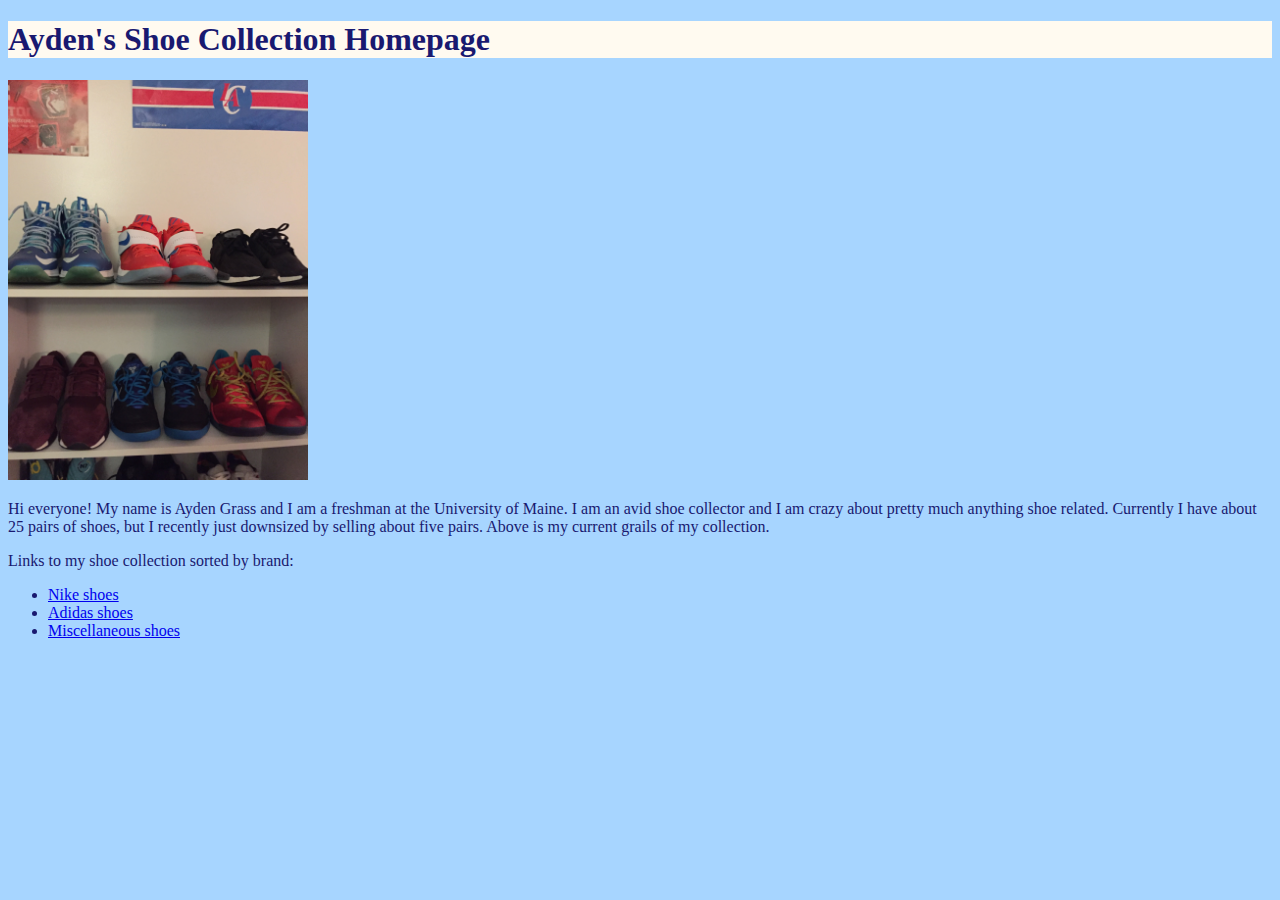
<file: index.html>
<!DOCTYPE html>
<html>
<head>
<title>Ayden's Shoe collection</title>
    <h1>Ayden's Shoe Collection Homepage</h1>
     <link href="style.css" rel="stylesheet"
</head>
<body>
<img src="IMG_0813.jpg" width="300">
<p> Hi everyone! My name is Ayden Grass and I am a freshman at the University of Maine.
    I am an avid shoe collector and I am crazy about
    pretty much anything shoe related. Currently I have about 25 pairs of shoes, but I recently just downsized by selling about five pairs.
    Above is my current grails of my collection.
<p>
    Links to my shoe collection sorted by brand:
<p/>
<ul>
    <li><a href="Nike%20shoes.html">Nike shoes</a>
    <li><a href="AdidasShoes.html">Adidas shoes</a>
    <li><a href="Miscellaneous%20Shoes.html">Miscellaneous shoes</a>
</ul>



</body>
</html>


<header
</file>
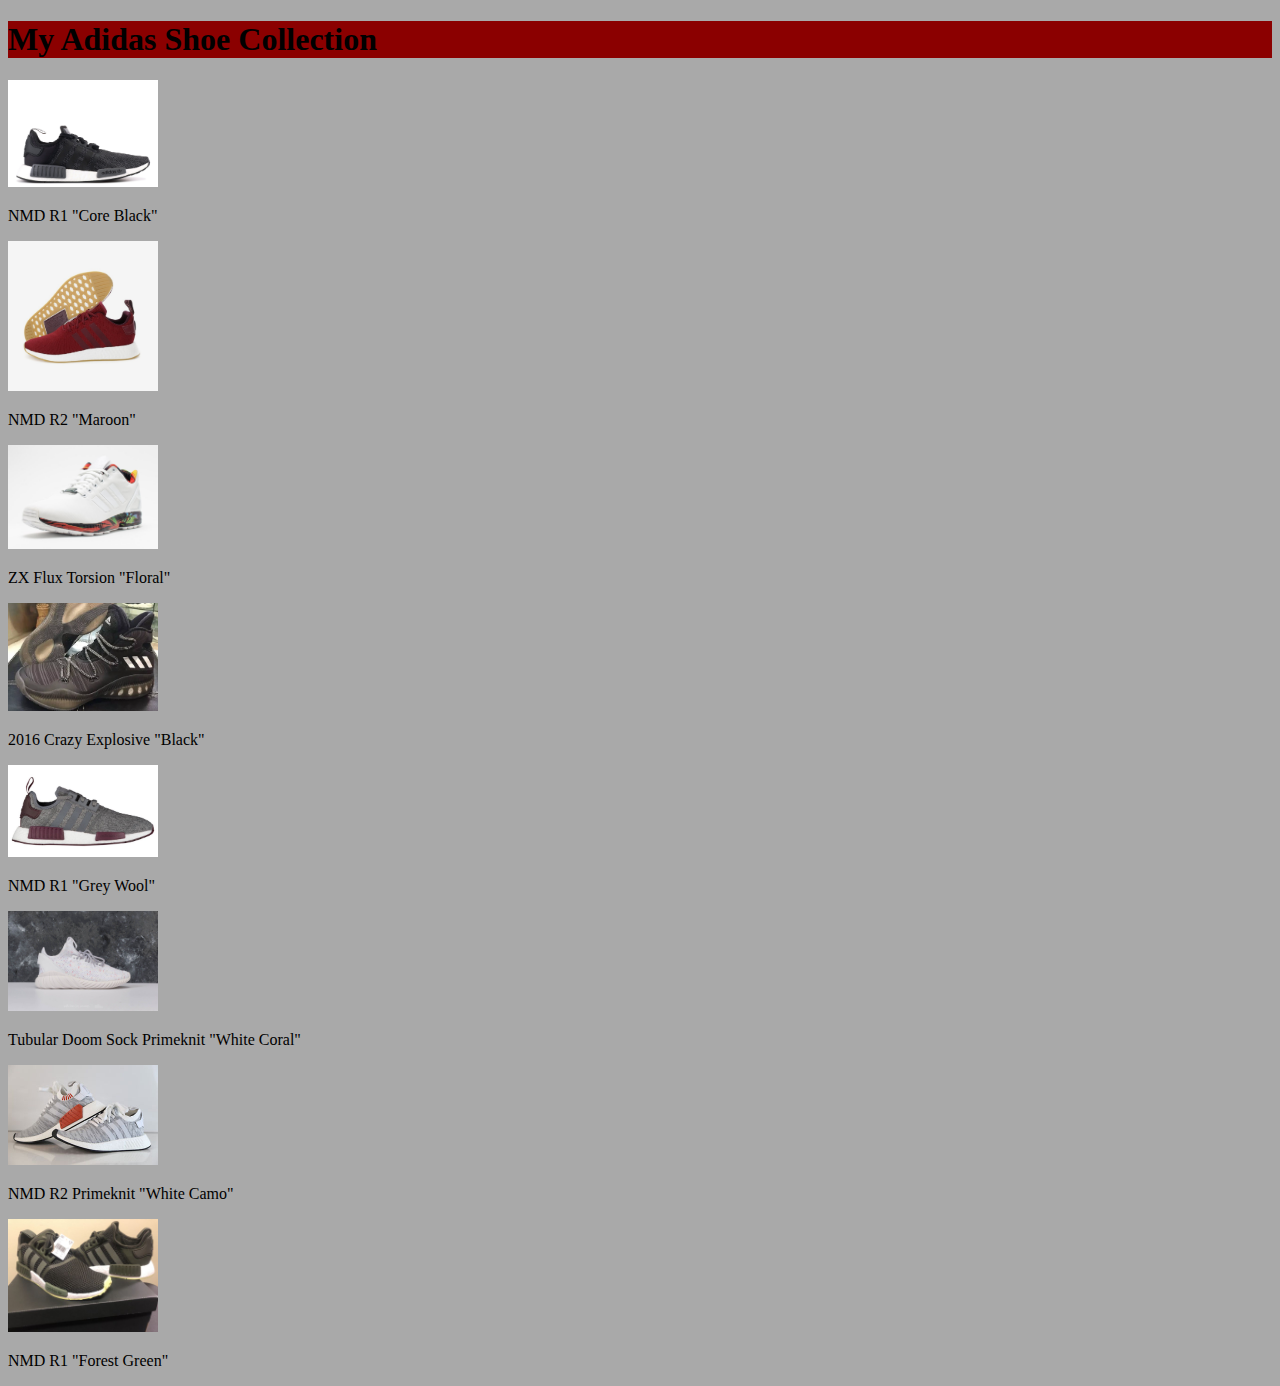
<file: AdidasShoes.html>
<!DOCTYPE html>
<html lang="en">
<head>
    <meta charset="UTF-8">
    <title>Ayden's Adidas Shoe Collection</title>
    <h1>My Adidas Shoe Collection</h1>
    <link href="styles.css" rel="stylesheet"
</head>
<body>
<p>
    <img src="802974_01.jpg" width="150"
</p>
<p>
    NMD R1 "Core Black"
</p>
<p>
    <img src="4059319333466_normal_0020_1024x1024.jpg" width="150"
</p>
<p>
NMD R2 "Maroon"
</p>
<p>
    <img src="adiads-zx-flux-printed-sole-floral-01.jpg" width="150"
</p>
<p>
ZX Flux Torsion "Floral"
</p>
<p>
    <img src="adidas-Crazy-Explosive-Black-White.png" width="150"
</p>
<p>
2016 Crazy Explosive "Black"
</p>
<p>
    <img src="adidas-nmd-r1-grey-wool-1.jpg" width="150"
</p>
<p>
NMD R1 "Grey Wool"
</p>
<p>
    <img src="adidas-tubular-doom-sock-primeknit-ftw-white-grey-three-collegiate-burgundy.jpg" width="150"
</p>
<p>
Tubular Doom Sock Primeknit "White Coral"
</p>
<p>
    <img src="s-l300-1.jpg" width="150"
</p>
<p>
NMD R2 Primeknit "White Camo"
</p>
<p>
    <img src="s-l640-1.jpg" width="150"
</p>
<p>
NMD R1 "Forest Green"
</p>
</body>
</html>
</file>
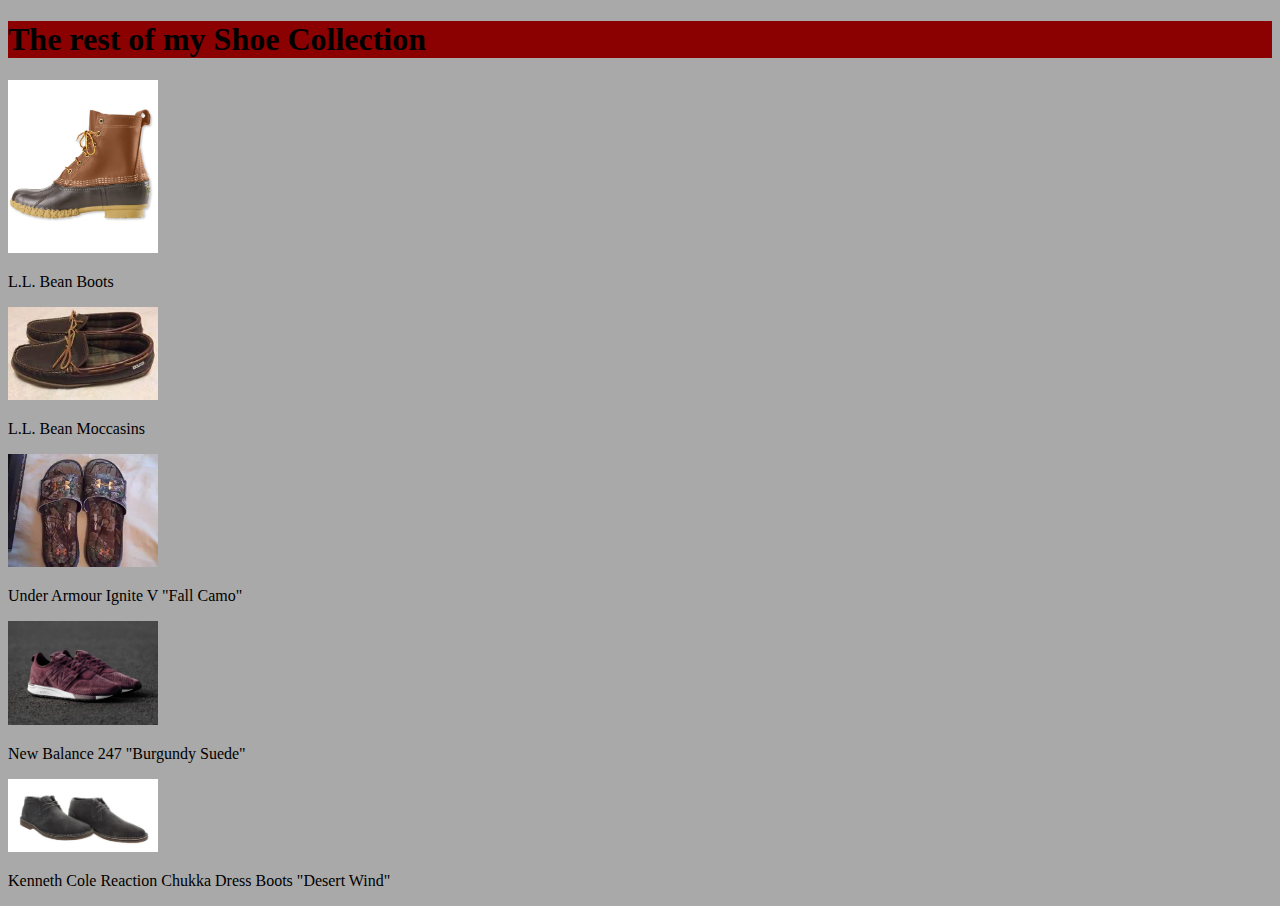
<file: Miscellaneous Shoes.html>
<!DOCTYPE html>
<html lang="en">
<head>
    <meta charset="UTF-8">
    <title>Ayden's Miscellaneous Shoe Collection</title>
    <h1>The rest of my Shoe Collection</h1>
    <link href="styles.css" rel="stylesheet"
</head>
<body>
<p>
    <IMG src="175052_0_45.jpg" width="150"
</p>
<p>
L.L. Bean Boots
</p>
<p>
    <img src="download.jpg" width="150"
</p>
<p>
L.L. Bean Moccasins
</p>
<p>
    <img src="hqdefault.jpg" width="150"
</p>
<p>
Under Armour Ignite V "Fall Camo"
</p>
<p>
    <img src="new-balance-247-burgundy-suede-696x485.jpg" width="150"
</p>
<p>
New Balance 247 "Burgundy Suede"
</p>
<p>
    <img src="s-l640-2.jpg" width="150"
</p>
<p>
Kenneth Cole Reaction Chukka Dress Boots "Desert Wind"
</p>
</body>
</html>
</file>
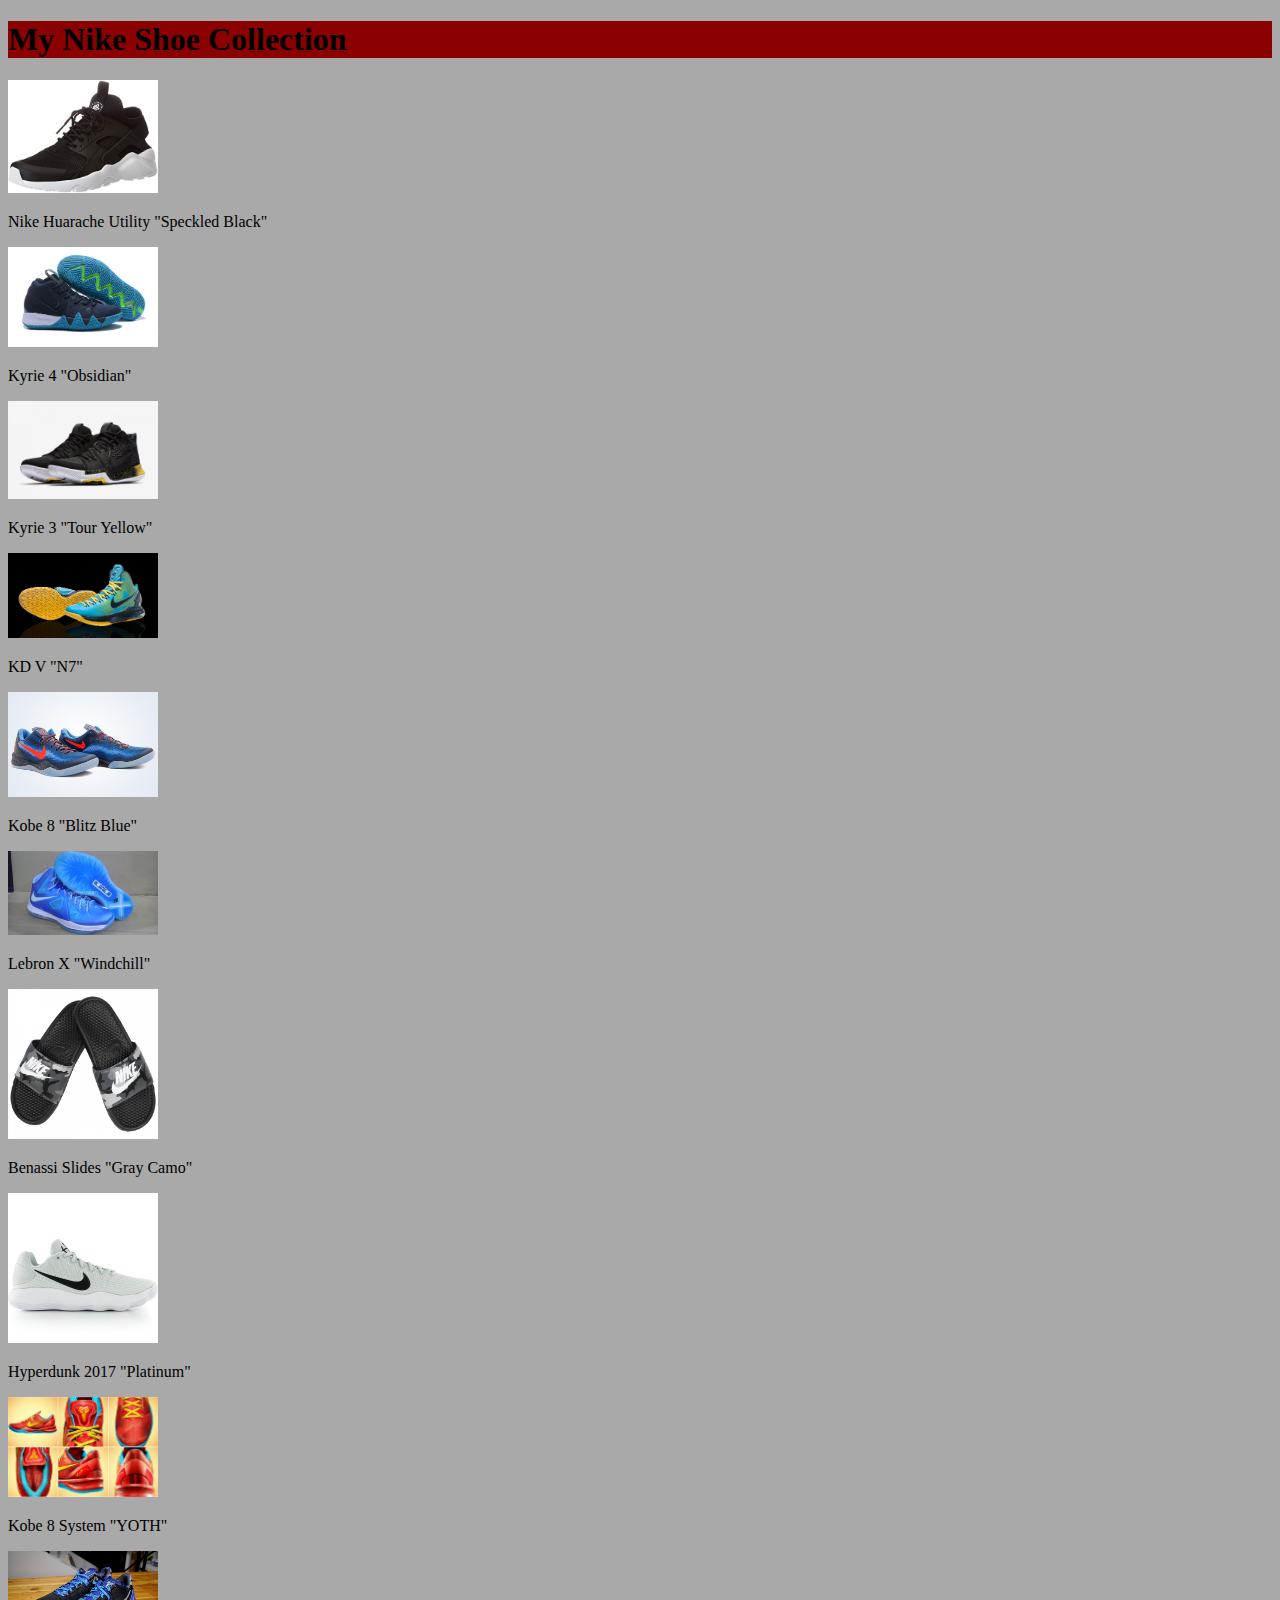
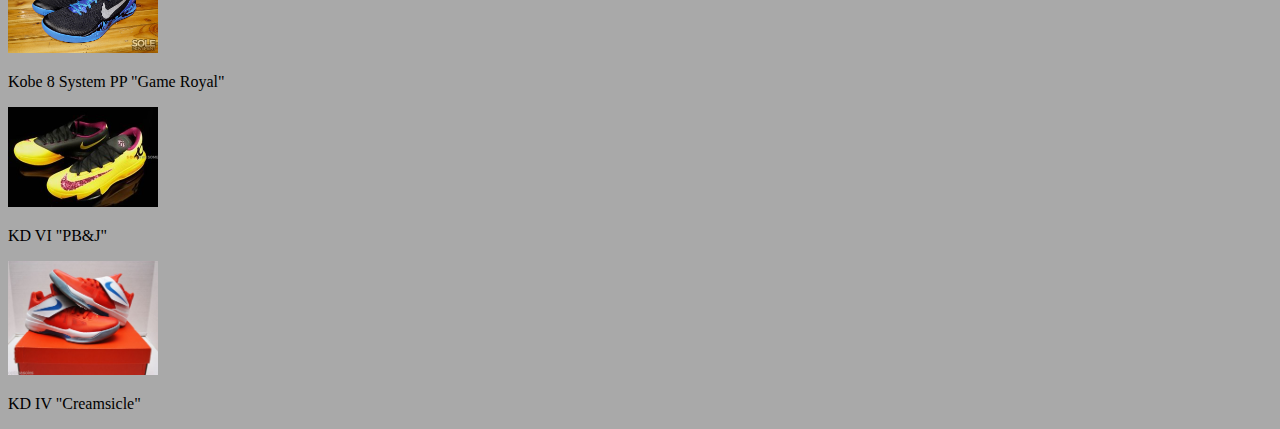
<file: Nike shoes.html>
<!DOCTYPE html>
<html lang="en">
<head>
    <meta charset="UTF-8">
    <title>Ayden's Nike Shoe Collection</title>
    <h1>My Nike Shoe Collection</h1>
    <link href="styles.css" rel="stylesheet"
</head>
<body>
<p>
<IMG src="81MQ6iwAnjL._UX395_.jpg" width="150"
</p>
     <p>
         Nike Huarache Utility "Speckled Black"
     </p>
<p>
    <img src="3606036a9a748e6cd4f82b9883b07c85.jpg" width="150"
</p>
<p>
    Kyrie 4 "Obsidian"
</p>
<p>
    <img src="black-yellow-nike-kyrie-3-852395-901-release-date-01-696x456.jpg" width="150"
</p>
<p>
    Kyrie 3 "Tour Yellow"
</p>
<p>
    <img src="FL-Unlocked-Nike-KD-V-N7.jpg" width="150"
</p>
<p>
    KD V "N7"
</p>
<p>
    <img src="ipad_82788948bfc342985ba6227a2c35fd0351bf3c2e31acc.jpg" width="150"
</p>
<p>
    Kobe 8 "Blitz Blue"
</p>
<p>
    <img src="nike_lebron_x(10)_wind_chill_sapphire_white-1.jpg" width="150"
</p>
<p>
    Lebron X "Windchill"
</p>
<p>
    <img src="nike-hockey-footwear-banassi-slide-jdi-blk-gry-wht.jpg" width="150"
</p>
<p>
    Benassi Slides "Gray Camo"
</p>
<p>
    <img src="nike-HYPERDUNK_2017_LOW-WHITE_BLACK_PURE_PLATINUM_WOLF_GREY-1.jpg" width="150"
</p>
<p>
    Hyperdunk 2017 "Platinum"
</p>
<p>
    <img src="nike-kobe-8-system-year-of-the-horse1.jpg" width="150"
</p>
<p>
    Kobe 8 System "YOTH"
</p>
<p>
    <img src="nike-kobe-viii-8-system-pp-game-royal-1.jpg" width="150"
</p>
<p>
    Kobe 8 System PP "Game Royal"
</p>
<p>
    <img src="s-l300.jpg" width="150"
</p>
<p>
    KD VI "PB&J"
</p>
<p>
    <img src="s-l640.jpg" width="150"
</p>
<p>
    KD IV "Creamsicle"
</p>
</body>
</html>
</file>
<file: style.css>
body {
       background: #a7d5ff;
       color: midnightblue;
   }
   h1 {
       background: floralwhite;
   }
</file>
<file: styles.css>
body {
     background: darkgrey;
 }
 h1 {
     background: darkred;
 }
 h1 {
     border: floralwhite;
 }
</file>
